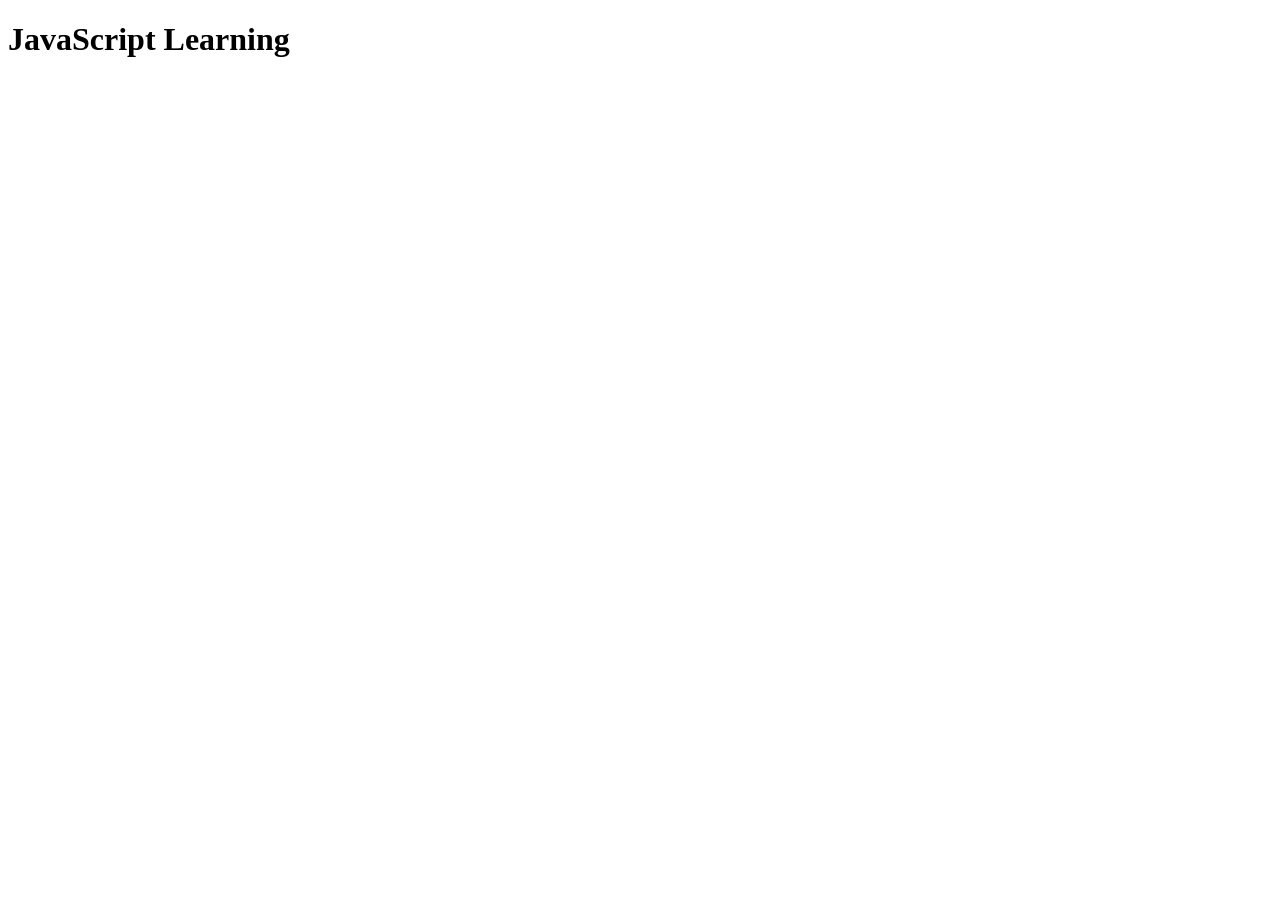
<file: Asyn&AwaitFunctions/index.html>
<!DOCTYPE html>
<html lang="en">
<head>
    <meta charset="UTF-8">
    <meta name="viewport" content="width=device-width, initial-scale=1.0">
    <title>Asyn Function</title>
</head>
<body>
    <h1>JavaScript Learning</h1>




    <script src="app.js"></script>
</body>
</html>
</file>
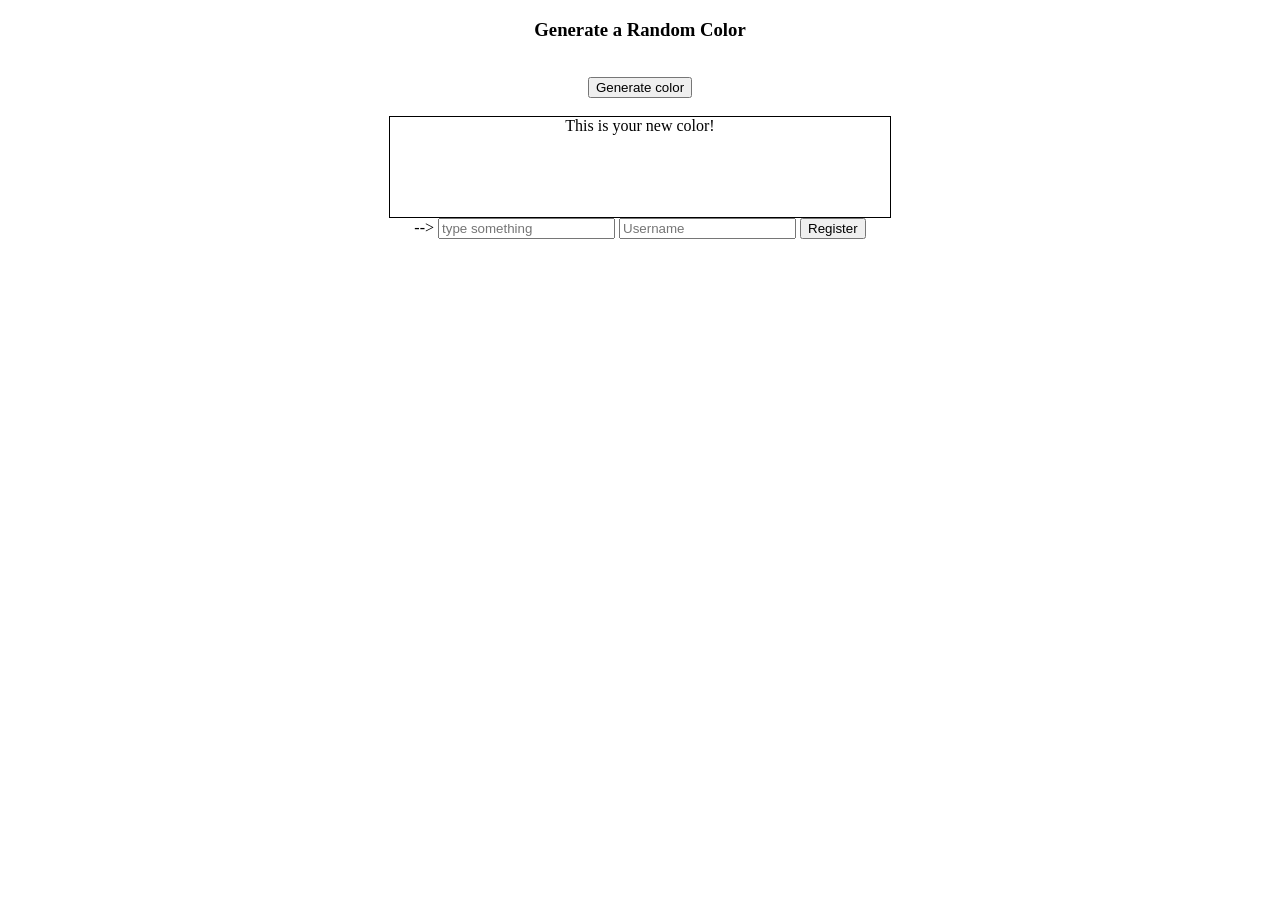
<file: DOM Activity/index.html>
<!DOCTYPE html>
<html lang="en">
<head>
    <meta charset="UTF-8">
    <meta name="viewport" content="width=device-width, initial-scale=1.0">
    <title>DOM Activity</title>
    <link rel="stylesheet" href="style.css">
</head>
<body>
    <h3>Generate a Random Color</h3>
    <br />
    <button>Generate color</button>
    <br>
    <br>
    <div>  This is your new color!</div> -->

    <input type="text" placeholder="type something">

    <!-- <!-- <form action="/action"> -->
        <input type="text" placeholder="Username">
        <button>Register</button>
    </form>

    <script src="app.js"></script>
</body>
</html>
</file>
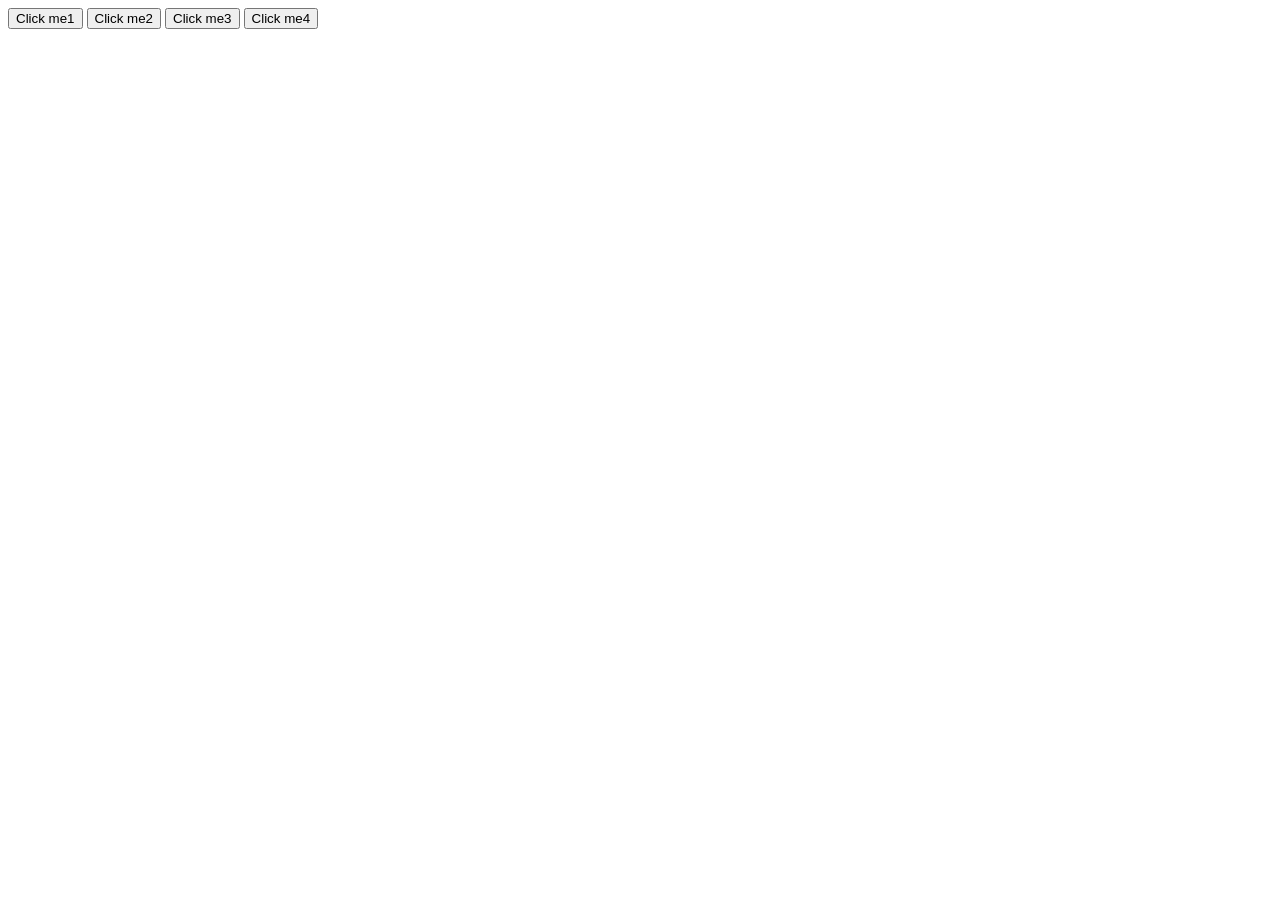
<file: DOM Events/index.html>
<!DOCTYPE html>
<html lang="en">
<head>
    <meta charset="UTF-8">
    <meta name="viewport" content="width=device-width, initial-scale=1.0">
    <title>DOM Events</title>
</head>
<body>
    <button>Click me1</button>
    <button>Click me2</button>
    <button>Click me3</button>
    <button>Click me4</button>

    <script src="app.js"></script>
</body>
</html>
</file>
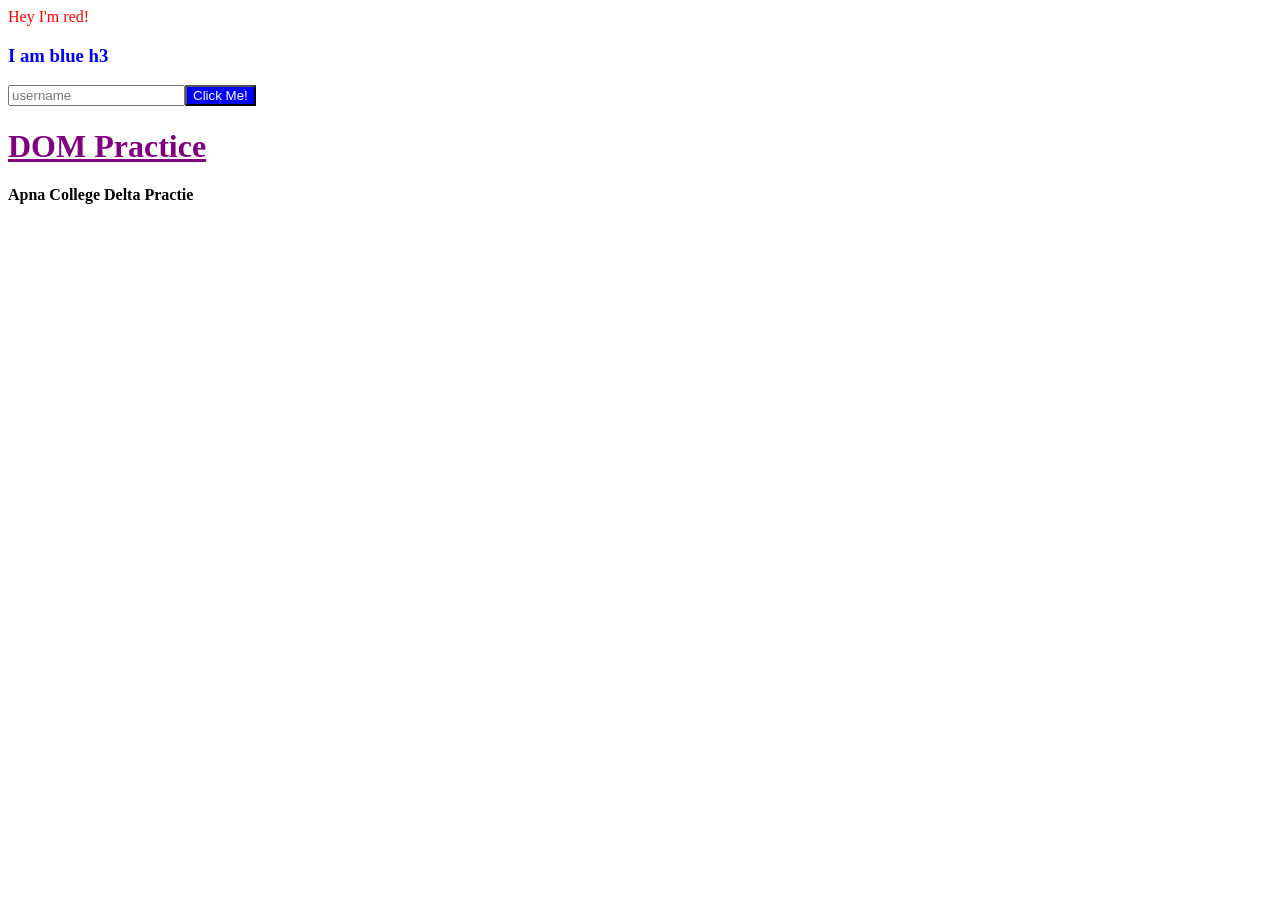
<file: DOM/index.html>
<html lang="en">
<head>
    <meta charset="UTF-8">
    <meta name="viewport" content="width=device-width, initial-scale=1.0">
    <title>DOM Manipulation</title>
    <link rel="stylesheet" href="style.css">
</head>
<body>
    <!-- <div>
        <h1>Spider Man</h1>
        <img src="Assets/Spider-Man.png" alt="Spider-Man">
        <h2>About</h2>
        <p><b>Spider-Man</b> is a superhero appearing in American comic books published by <a href="https://en.wikipedia.org/wiki/Marvel_Comics" target="_blank">Marvel Comics</a>. 
            Created by writer-editor <b>Stan Lee</b> and artist <b>Steve Ditko</b>, he first appeared in the anthology comic book <a href="https://en.wikipedia.org/wiki/Amazing_Fantasy">Amazing Fantasy</a> 
            #15 (August 1962) in the <a href="https://en.wikipedia.org/wiki/Silver_Age_of_Comic_Books">Silver age of Comic Books</a>. He has been featured in comic books, television shows, films, video games, novels, and plays.</p>
    </div>

    <div class="box">
        <h4>Publication Info</h4>
        <ul>
            <li><a href="https://en.wikipedia.org/wiki/Marvel_Comics">Publisher</a></li>
            <li><a href="https://en.wikipedia.org/wiki/Amazing_Fantasy">First Appearance</a></li>
            <li>Created by
                <ul>
                    <li><a href="https://en.wikipedia.org/wiki/Stan_Lee">Stan Lee</a></li>
                    <li><a href="https://en.wikipedia.org/wiki/Steve_Ditko">Steve Ditko</a></li>
                </ul>
            </li>
        </ul>
    </div>

    <div class="creationDev">
        <h2>Creation And Development</h2>
        <p>
            In 1962, with the success of the Fantastic Four, Marvel Comics editor and head writer Stan Lee was
            casting for a new superhero idea. He said the idea for Spider-Man arose from a surge in teenage 
            demand for comic books and the desire to create a character with whom teens could identify.[15]:
             1  As with Fantastic Four, Lee saw Spider-Man as an opportunity to "get out of his system" what he 
            felt was missing in comic books.[16] In his autobiography, Lee cites the non-superhuman pulp magazine
            crime fighter the Spider as a great influence,[14]: 130 [17] and in a multitude of print and video 
            interviews, Lee stated he was further inspired by seeing a spider climb up a wall—adding in his 
            autobiography that he has told that story so often he has become unsure of whether or not this is true.
        </p>
        <div class="images">
            <img src="Assets/Man.png" alt="Man">
            <img src="Assets/Amazing_Fantasy.jpg" alt="Fantasy">
            <img src="Assets/Amazing-spiderman.jpg" alt="Spiderman">
        </div>
    </div> -->

    <script src="app.js"></script>
</body>
</html>
</file>
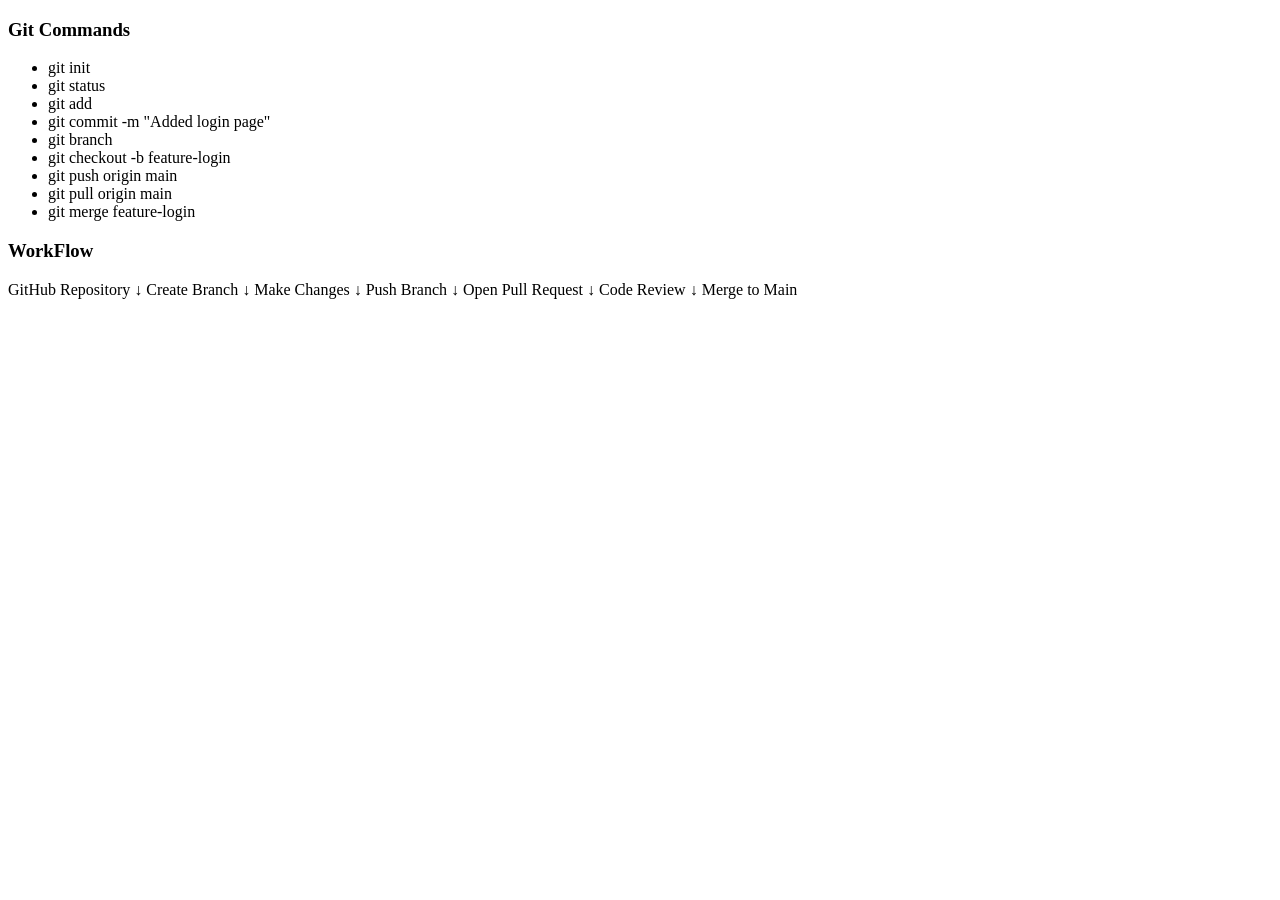
<file: GIT/index.html>
<!DOCTYPE html>
<html lang="en">
<head>
    <meta charset="UTF-8">
    <meta name="viewport" content="width=device-width, initial-scale=1.0">
    <title>Git</title>
</head>
<body>
    <h3>Git Commands</h3>    
    <ul>
    <li>git init</li>
    <li>git status</li>
    <li>git add</li> 
    <li>git commit -m "Added login page"</li>
    <li>git branch</li>
    <li>git checkout -b feature-login</li>
    <li>git push origin main</li>
    <li>git pull origin main</li>
    <li>git merge feature-login</li>
    </ul>

    <h3>WorkFlow</h3>
    <p>
        GitHub Repository
        ↓
    Create Branch
        ↓
    Make Changes
        ↓
    Push Branch
        ↓
    Open Pull Request
        ↓
    Code Review
        ↓
    Merge to Main
     </p>
</body>
</html>
</file>
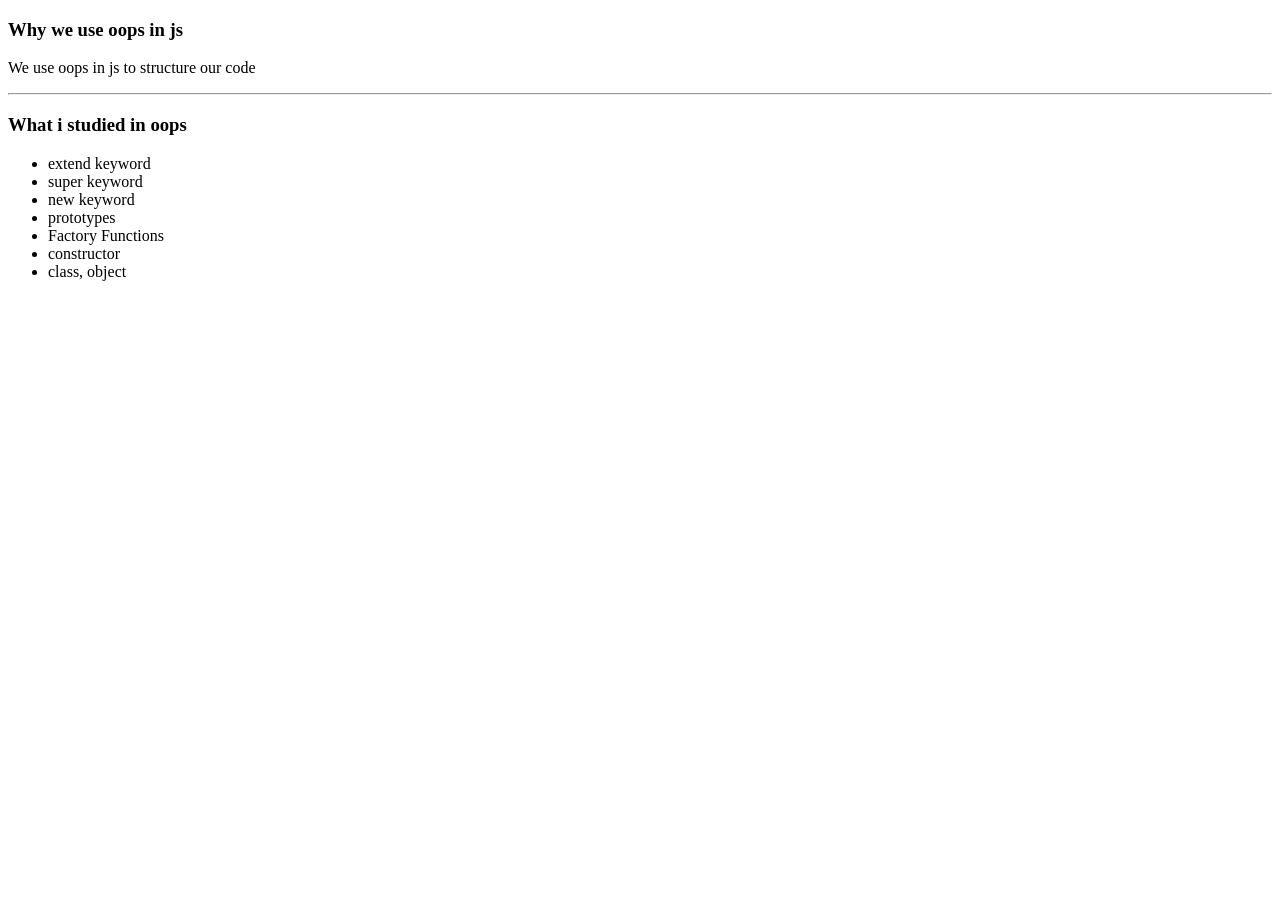
<file: JS Oops/index.html>
<!doctype html>
<html lang="en">
  <head>
    <meta charset="UTF-8" />
    <meta name="viewport" content="width=device-width, initial-scale=1.0" />
    <title>Js Oops Concept</title>
  </head>
  <body>
    <h3>Why we use oops in js</h3>
    <p>We use oops in js to structure our code</p>
    <hr />
    <h3>What i studied in oops</h3>
    <p>
        <ul>
            <li>extend keyword</li>
            <li>super keyword</li>
            <li>new keyword</li>
            <li>prototypes</li>
            <li>Factory Functions</li>
            <li>constructor</li>
            <li>class, object</li>
        </ul>
    </p>
  </body>
</html>
</file>
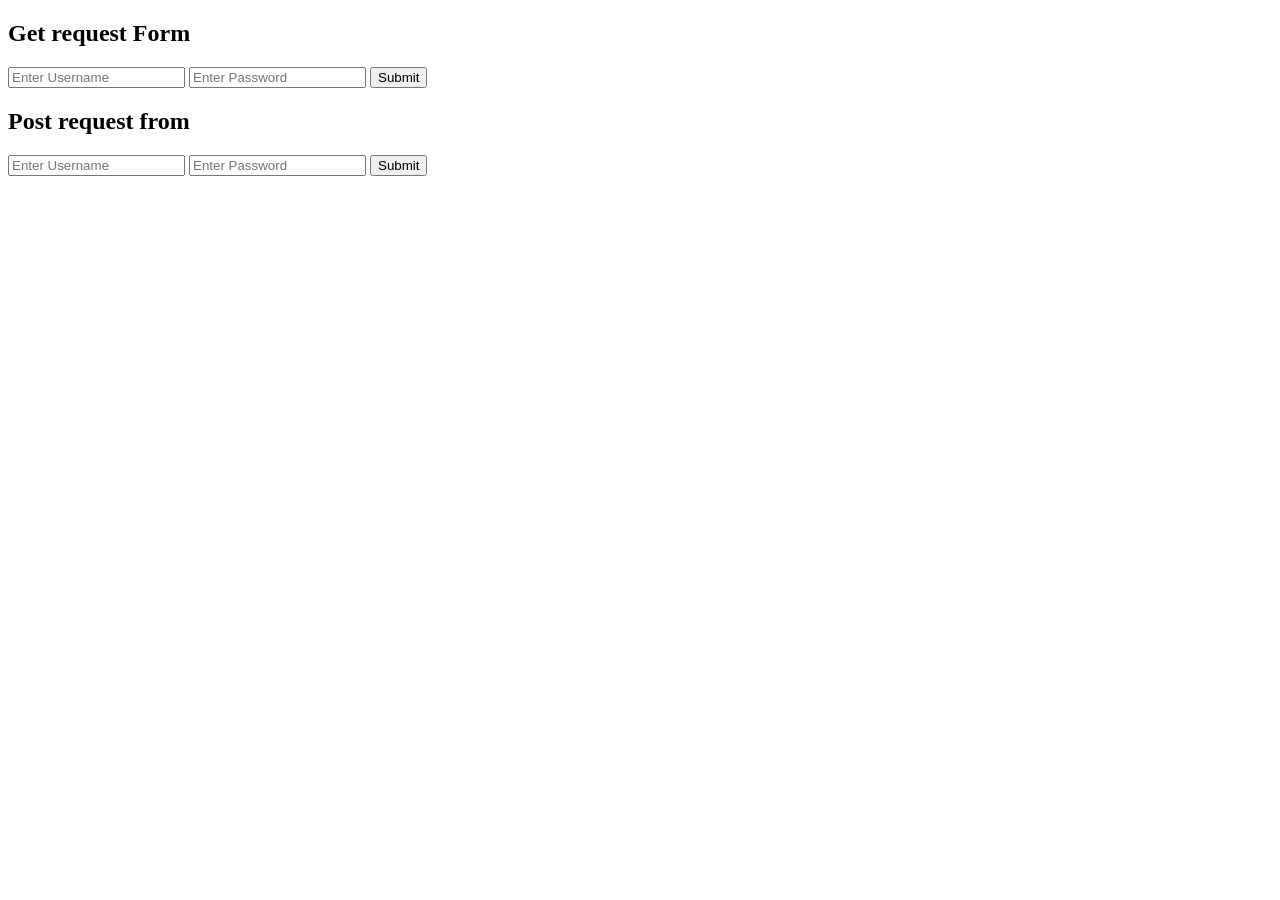
<file: Miscellaenous/index.html>
<!doctype html>
<html lang="en">
  <head>
    <meta charset="UTF-8" />
    <meta name="viewport" content="width=device-width, initial-scale=1.0" />
    <title>Document</title>
  </head>
  <body>
    <form method="get" action="http://localhost:8080/register">
      <h2>Get request Form</h2>
      <input placeholder="Enter Username" name="user" type="text" />
      <input placeholder="Enter Password" name="password" type="password" />
      <button>Submit</button>
    </form>

    <form method="post" action="http://localhost:8080/register">
      <h2>Post request from</h2>
      <input placeholder="Enter Username" name="user" type="text" />
      <input placeholder="Enter Password" name="password" type="password" />
      <button>Submit</button>
    </form>
  </body>
</html>
</file>
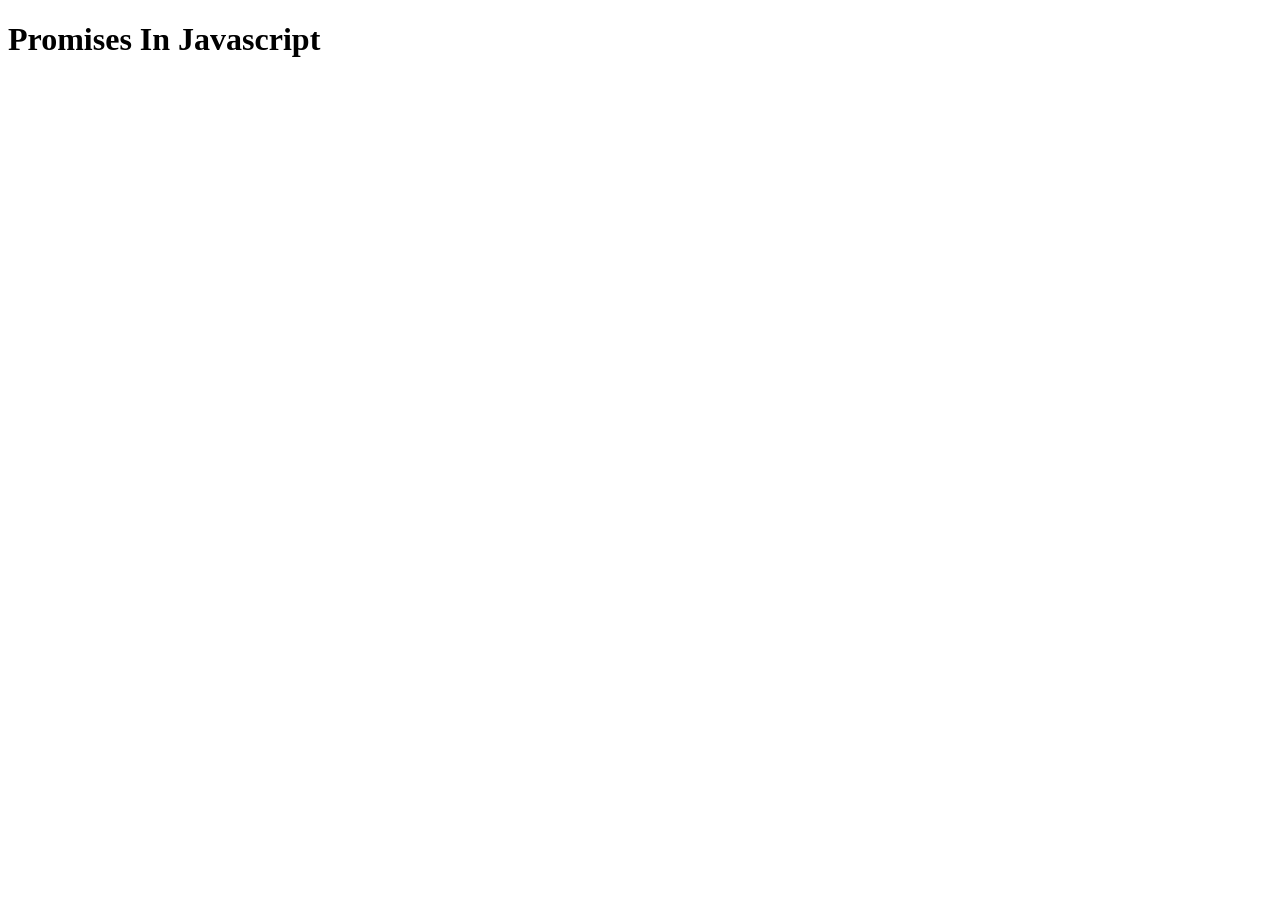
<file: Promises/index.html>
<!DOCTYPE html>
<html lang="en">
<head>
    <meta charset="UTF-8">
    <meta name="viewport" content="width=device-width, initial-scale=1.0">
    <title>Promises In JS</title>
</head>
<body>
    <h1>Promises In Javascript</h1>





    <script src="app.js"></script>
</body>
</html>
</file>
<file: DOM Activity/style.css>
body {
    text-align: center;
}

div {
    height: 100px;
    width: 500px;
    border: 1px solid black;
    margin: auto;
}
</file>
<file: DOM/style.css>
/* *{
    font-family: Arial, Helvetica, sans-serif;
}

.box{
    border: 1px solid rgb(145, 145, 145);
    display: inline-block;
    padding: 1rem 2rem 1rem 2rem;
    background-color: rgb(196, 196, 196);
}
.yellowBg {
    background-color: yellow;
}

.creationDev>p{
    background-color: rgba(255, 192, 203, 0.444);
}

.images>img{
    height: 25rem;
    margin: 5px;
} */
 .red {
    color: red;
}

.blue {
    color: blue;
}
.btnStyle {
    background-color: blue;
    color: white;
}
.heading{
    color: purple;
}
</file>
